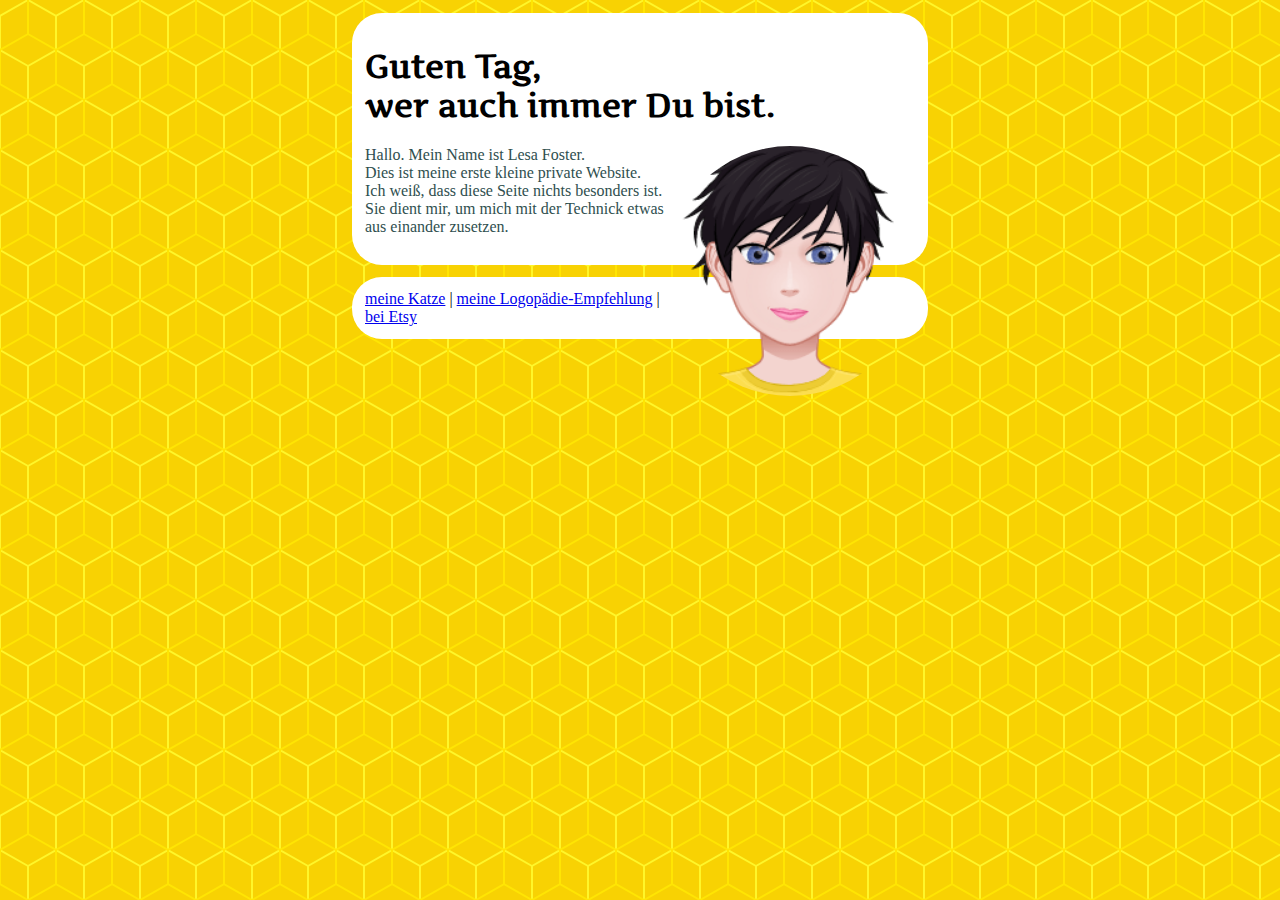
<file: index.html>
<!DOCTYPE html>
<html lang="de">
<head>
    <meta charset="UTF-8">
    <title>Lesa </title>
    <link rel="stylesheet" href="style.css">
    <link href="https://fonts.googleapis.com/css?family=Artifika" rel="stylesheet">
    <meta name="description" content="Meine Empfehlung für den Besten Logopäden in Hannover">
    
</head>
<body>
   
   
   <div id="main">
       
       
       <h1>Guten Tag, <br> wer auch immer Du bist.</h1>
       <div id="me"></div>
       <p>
         Hallo. Mein Name ist Lesa Foster.<br>
         Dies ist meine erste kleine private Website. Ich weiß, dass diese Seite nichts besonders ist. Sie dient mir, um mich mit der Technick etwas aus einander zusetzen.
          
       
   </div>
   
   <div id="main">
   <a href="katze.html">meine Katze</a> | 
   <a href="katze.html">meine Logopädie-Empfehlung</a> | 
   <a href="https://www.etsy.com/people/lesafoster">bei Etsy</a>
   </div>
    
</body>
</html>
</file>
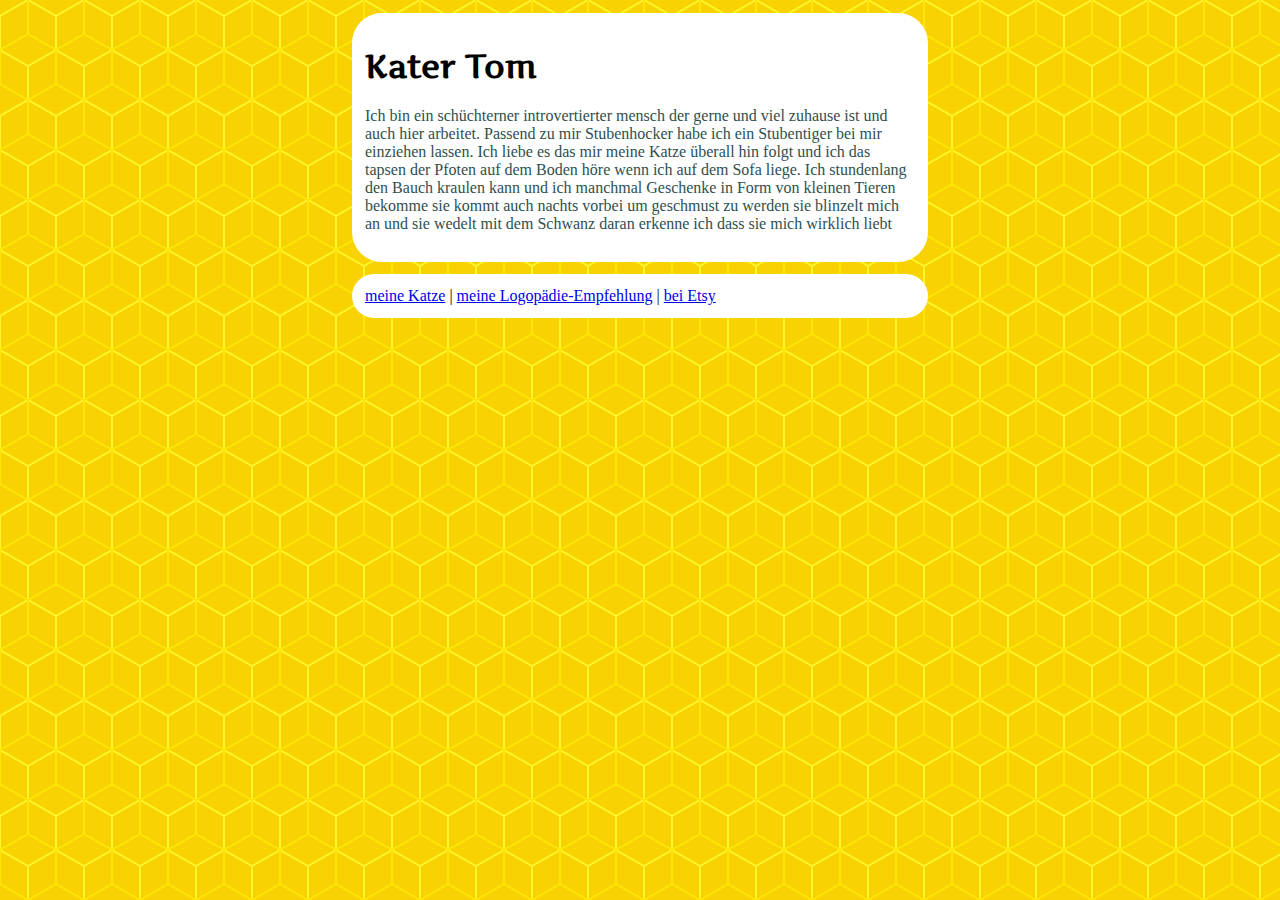
<file: katze.html>
<!DOCTYPE html>
<html lang="de">
<head>
    <meta charset="UTF-8">
    <title>Hannover Logopädie meine ganz private Empfhelung</title>
    <link rel="stylesheet" href="style.css">
    <link href="https://fonts.googleapis.com/css?family=Artifika" rel="stylesheet">
    <meta name="description" content="Meine Empfehlung für den Besten Logopäden in Hannover">
    
</head>
<body>
     
   <div id="main">
   
   <h1>Kater Tom</h1>
   
   <p>Ich bin ein schüchterner introvertierter mensch der gerne und viel zuhause ist und auch hier arbeitet. Passend zu mir Stubenhocker habe ich ein Stubentiger bei mir einziehen lassen.

Ich liebe es das mir meine Katze überall hin folgt und ich das tapsen der Pfoten auf dem Boden höre wenn ich auf dem Sofa liege.

Ich stundenlang den Bauch kraulen kann und ich manchmal Geschenke in Form von kleinen Tieren bekomme sie kommt auch nachts vorbei um geschmust zu werden sie blinzelt mich an und sie wedelt mit dem Schwanz daran erkenne ich dass sie mich wirklich liebt 
</p>
   
    </div>
    
    
   <div id="main">
   <a href="katze.html">meine Katze</a> | 
   <a href="katze.html">meine Logopädie-Empfehlung</a> | 
   <a href="https://www.etsy.com/people/lesafoster">bei Etsy</a>
   </div>
</body>
</html>
</file>
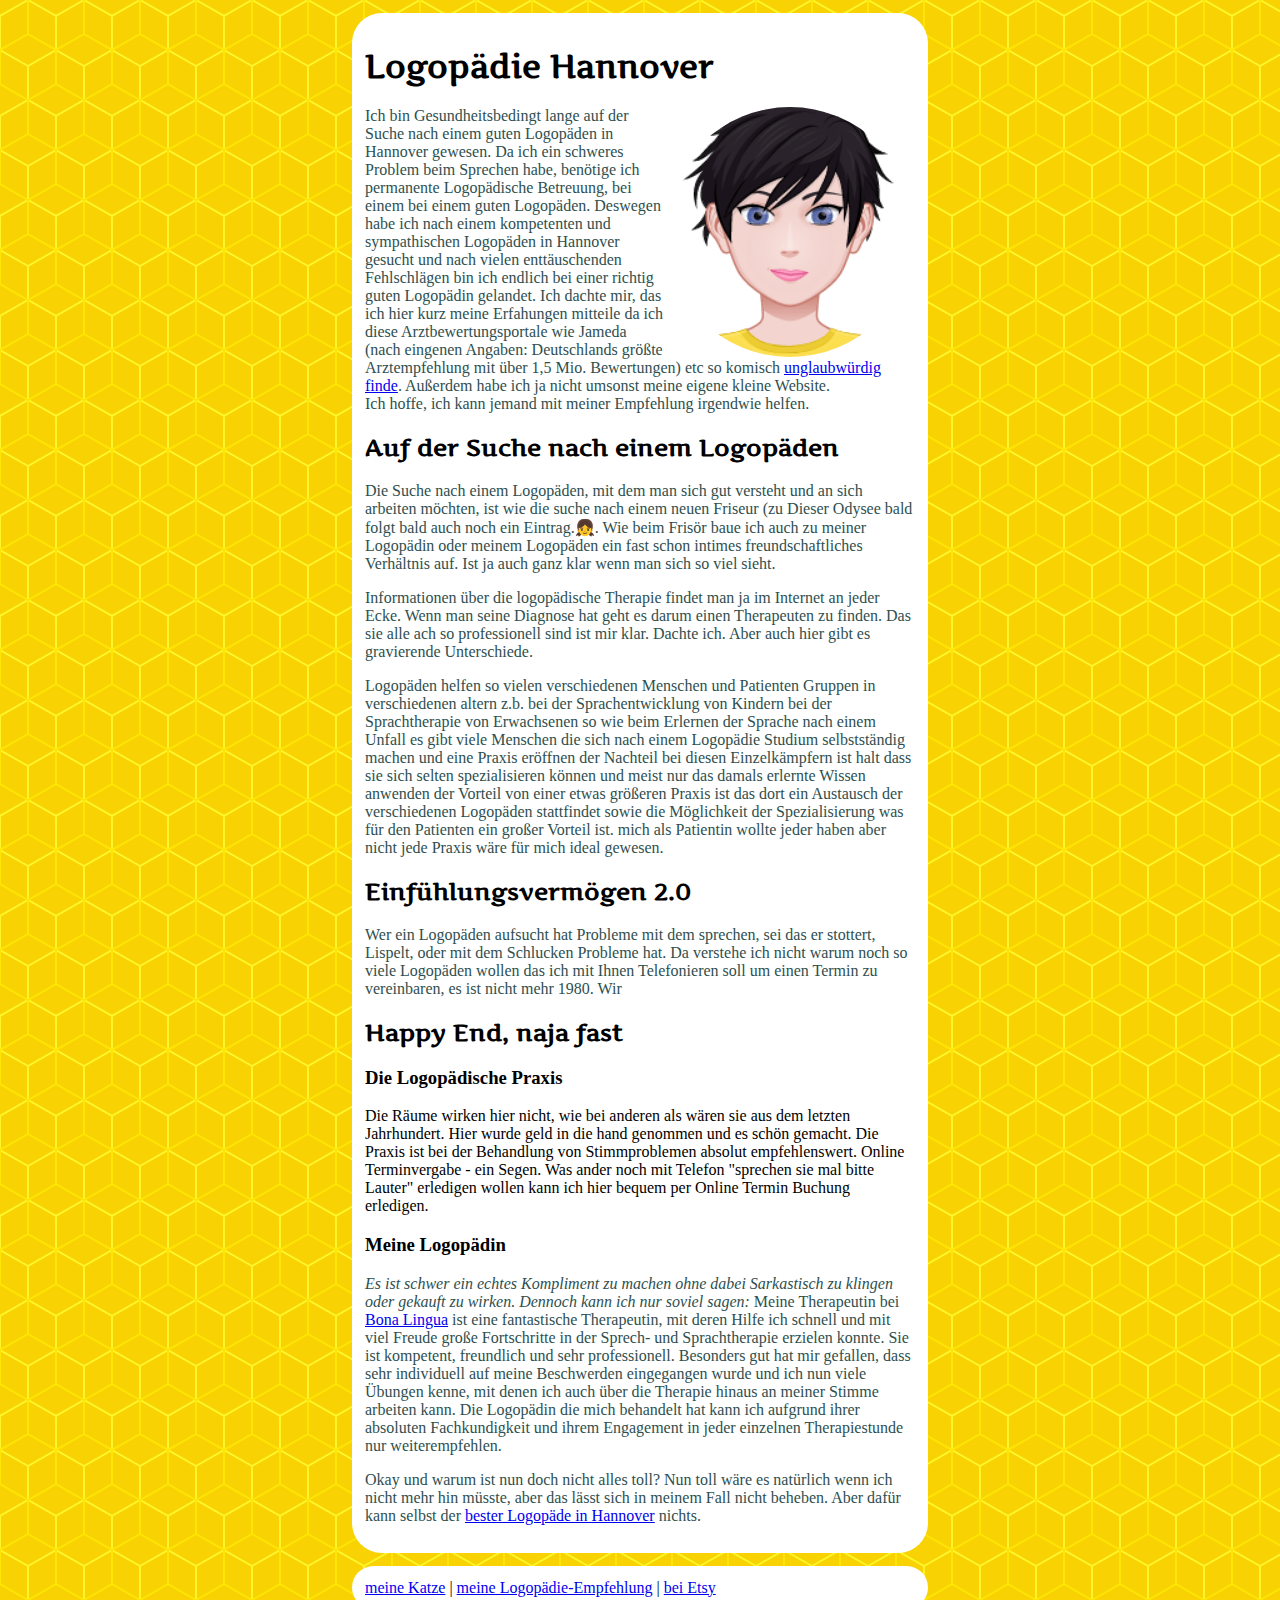
<file: logopaede.html>
<!DOCTYPE html>
<html lang="de">
<head>
    <meta charset="UTF-8">
    <title>Hannover Logopädie meine ganz private Empfhelung</title>
    <link rel="stylesheet" href="style.css">
    <link href="https://fonts.googleapis.com/css?family=Artifika" rel="stylesheet">
    <meta name="description" content="Meine Empfehlung für den Besten Logopäden in Hannover">
    
</head>
<body>
   
   
   <div id="main">
       
       
       <h1>Logopädie Hannover</h1>
       <div id="me"></div>
       <p>
Ich bin Gesundheitsbedingt lange auf der Suche nach einem guten Logopäden in Hannover gewesen. Da ich ein schweres Problem beim Sprechen habe, benötige ich permanente Logopädische Betreuung, bei einem bei einem guten Logopäden. Deswegen habe ich nach einem kompetenten und sympathischen Logopäden in Hannover gesucht und nach vielen enttäuschenden Fehlschlägen bin ich endlich bei einer richtig guten Logopädin gelandet. Ich dachte mir, das ich hier kurz meine Erfahungen mitteile da ich diese Arztbewertungsportale wie Jameda (nach eingenen Angaben: Deutschlands größte Arztempfehlung mit über 1,5 Mio. Bewertungen) etc so komisch <a rel="nofollow" href="http://www.ndr.de/ratgeber/verbraucher/Aerzte-Bewertung-Internet,aerztebewertungen100.html">unglaubwürdig finde</a>. Außerdem habe ich ja nicht umsonst meine eigene kleine Website. <br>
Ich hoffe, ich kann jemand mit meiner Empfehlung irgendwie helfen.

          
 
 
       </p>
       <h2>Auf der Suche nach einem Logopäden</h2>
       <p>
       Die Suche nach einem Logopäden, mit dem man sich gut versteht und an sich arbeiten möchten, ist wie die suche nach einem neuen Friseur (zu Dieser Odysee bald folgt bald auch noch ein Eintrag.👧. Wie beim Frisör baue ich auch zu meiner Logopädin oder meinem Logopäden ein fast schon intimes  freundschaftliches Verhältnis auf. Ist ja auch ganz klar wenn man sich so viel sieht.
       </p>
       <p>
        Informationen über die logopädische Therapie findet man ja im Internet an jeder Ecke. Wenn man seine Diagnose hat geht es darum einen Therapeuten zu finden. Das sie alle ach so professionell sind ist mir klar. Dachte ich. Aber auch hier gibt es gravierende Unterschiede.
          <p>
Logopäden helfen so vielen verschiedenen Menschen und Patienten Gruppen in verschiedenen altern z.b. bei der Sprachentwicklung von Kindern bei der Sprachtherapie von Erwachsenen so wie beim Erlernen der Sprache nach einem Unfall es gibt viele Menschen die sich nach einem Logopädie Studium selbstständig machen und eine Praxis eröffnen der Nachteil bei diesen Einzelkämpfern ist halt dass sie sich selten spezialisieren können und  meist nur das damals erlernte Wissen anwenden der Vorteil von einer etwas größeren Praxis ist das dort ein Austausch der verschiedenen Logopäden stattfindet sowie die Möglichkeit der Spezialisierung was für den Patienten ein großer Vorteil ist.  mich als Patientin wollte jeder haben aber nicht jede Praxis wäre für mich ideal gewesen.
       </p>
       
        <h2>Einfühlungsvermögen 2.0</h2>
        <p>Wer ein Logopäden aufsucht hat Probleme mit dem sprechen, sei das er stottert, Lispelt, oder mit dem Schlucken Probleme hat.
        Da verstehe ich nicht warum noch so viele Logopäden wollen das ich mit Ihnen Telefonieren soll um einen Termin zu vereinbaren, es ist nicht mehr 1980. Wir 
        </p>
        
        <h2>Happy End, naja fast</h2>
        
        <h3>Die Logopädische Praxis</h3>
        Die Räume wirken hier nicht, wie bei anderen als wären sie aus dem letzten Jahrhundert. Hier wurde geld in die hand genommen und es schön gemacht.
        Die Praxis ist bei der Behandlung von Stimmproblemen absolut empfehlenswert. 
        Online Terminvergabe - ein Segen. Was ander noch mit Telefon "sprechen sie mal bitte Lauter" erledigen wollen kann ich hier bequem per Online Termin Buchung erledigen.
        
        <h3>Meine Logopädin</h3>
        <p>
            <em>Es ist schwer ein echtes Kompliment zu machen ohne dabei Sarkastisch zu klingen oder gekauft zu wirken. Dennoch kann ich nur soviel sagen:</em>
            Meine Therapeutin bei <a href="http://bona-lingua.de">Bona Lingua</a> ist eine fantastische Therapeutin, mit deren Hilfe ich schnell und mit viel Freude große Fortschritte in der Sprech- und Sprachtherapie erzielen konnte.
        Sie ist kompetent, freundlich und sehr professionell. Besonders gut hat mir gefallen, dass sehr individuell auf meine Beschwerden eingegangen wurde und ich nun viele Übungen kenne, mit denen ich auch über die Therapie hinaus an meiner Stimme arbeiten kann. Die Logopädin die mich behandelt hat kann ich aufgrund ihrer absoluten Fachkundigkeit und ihrem Engagement in jeder einzelnen Therapiestunde nur weiterempfehlen.
       </p>
        <p>Okay und warum ist nun doch nicht alles toll? Nun toll wäre es natürlich wenn ich nicht mehr hin müsste, aber das lässt sich in meinem Fall nicht beheben. Aber dafür kann selbst der <a href="https://hannover-logopaedie.de">bester Logopäde in Hannover</a> nichts. </p>
        
       
   </div>
   
    <div id="main">
   <a href="katze.html">meine Katze</a> | 
   <a href="katze.html">meine Logopädie-Empfehlung</a> | 
   <a href="https://www.etsy.com/people/lesafoster">bei Etsy</a>
   </div>
    
</body>
</html>
</file>
<file: style.css>
body {background: url("[data-uri]"); }
#main {
    max-width: 550px;
    margin: 1% auto;
    background: #fff;
    padding: 1%;
    border-radius: 30px;
}

h1, h2 {
    font-family: 'Artifika', serif;
}

p {
    color: darkslategrey
}
#me {
    float: right;
    height: 250px;
    width: 250px;
    background-size: cover;
    border-radius: 50%;
	background-image: url(lesa-foster.png);
}
}
</file>
